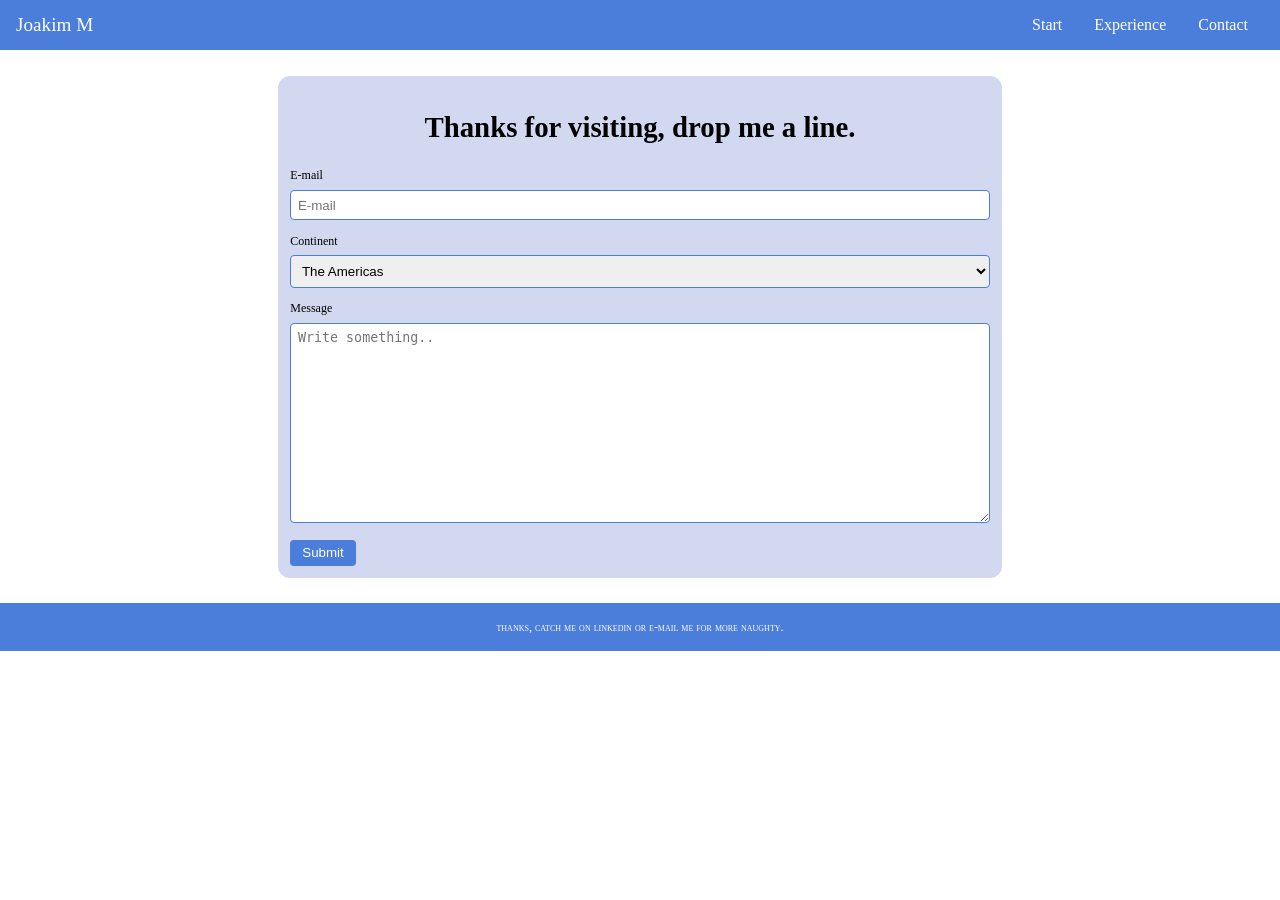
<file: contact.html>
<!DOCTYPE html>
<html lang="en">
  <head>
    <meta charset="UTF-8" />
    <meta http-equiv="X-UA-Compatible" content="IE=edge" />
    <meta name="viewport" content="width=device-width, initial-scale=1.0" />
    <title>VG = 1 gratis bira</title>

    <link rel="stylesheet" href="contact.css" />
    <link rel="stylesheet" href="forms.css" />
    <link rel="stylesheet" href="styles.css" />
    <link rel="stylesheet" href="typography.css" />
    <link rel="stylesheet" href="colors.css" />
  </head>
  <body>
    <header>
      <p class="headerlogo">Joakim M</p>
      <nav>
        <ul class="navigation">
          <a href="index.html">
            <li>Start</li>
          </a>
          <a href="experience.html">
            <li>Experience</li>
          </a>
          <a href="contact.html">
            <li>Contact</li>
          </a>
        </ul>
      </nav>
    </header>
    <main>
      <div class="subform">
        <section class="indextop">
          <h1>Thanks for visiting, drop me a line.</h1>
          <form value="contactform">
            <label for="email">E-mail</label>
            <input type="text" id="email" placeholder="E-mail" required />

            <label for="continent">Continent</label>
            <select id="continent" name="continent">
              <option value="americas">The Americas</option>
              <option value="europe">Europe</option>
              <option value="africa">Africa</option>
              <option value="asia">Asia</option>
              <option value="downunder">Down Under</option>
              <option value="antarctis">Antarctis</option>
            </select>

            <label for="textfromhomepage">Message</label>
            <textarea
              id="textfromhomepage"
              name="textfromhomepage"
              placeholder="Write something.."
              style="height: 200px"
              required
            ></textarea>

            <input type="submit" value="Submit" />
          </form>
        </section>
      </div>
    </main>
    <footer>thanks, catch me on linkedin or e-mail me for more naughty.</footer>
  </body>
</html>
</file>
<file: contact.css>
main {
  margin: 2%;
  display: flex;
  align-items: center;
  justify-content: center;
}
</file>
<file: forms.css>
.contactform {
  display: grid;
  grid-template-columns: 1fr;
  font-size: 1.2em;
}

input[type="text"],
select,
textarea {
  width: 100%;
  padding: 0.5em;
  border: 1px solid var(--main-color);
  border-radius: 4px;
  box-sizing: border-box;
  margin-top: 0.5em;
  margin-bottom: 1em;
  resize: vertical;
}

input[type="submit"] {
  padding: 0.4em 0.9em;
  border: none;
  border-radius: 4px;
  cursor: pointer;
}

.subform {
  display: grid;
  grid-template-columns: 1fr;
  align-items: center;
  border-radius: 1em;
  padding: 1em;
}
</file>
<file: styles.css>
body {
  margin: 0;
  padding-inline-start: 0;
}

header {
  display: flex;
  justify-content: space-between;
  align-content: center;
  padding: 0 1rem 0 1rem;
  position: sticky;
  top: 0;
  height: 50px;
}

.headerlogo {
  display: flex;
  justify-content: center;
  align-items: center;
}
.navigation {
  display: flex;
  list-style: none;
  justify-content: center;
  align-content: center;
}

a {
  padding: 0 1rem 0 1rem;
  text-decoration: none;
}

footer {
  display: flex;
  position: relative;
  justify-content: space-around;
  align-items: center;
  bottom: 0;
  height: 3rem;
}
</file>
<file: typography.css>
body {
  font-size: 62.5%;
}

h1 {
  font-size: 1.8rem;
  display: flex;
  justify-content: space-around;
}

h2 {
  font-size: 1.4rem;
}

header {
  font-size: 1rem;
}

p {
  font-size: 1.2em;
}

footer {
  font-variant: small-caps;
  font-size: 1.2em;
}

.subform {
  font-size: 1.2em;
}
</file>
<file: colors.css>
:root {
  --main-color: rgb(75, 125, 219);
  --sec-color: rgb(17, 89, 221);
  --third-color: rgb(210, 216, 240);
}

a {
  color: white;
}

header {
  background-color: var(--main-color);
  color: white;
}

footer {
  background-color: rgb(75, 125, 219);
  color: white;
}

input[type="submit"] {
  background-color: var(--main-color);
  color: white;
}

input[type="submit"]:hover {
  background-color: var(--sec-color);
}

.subform {
  background-color: var(--third-color);
}
</file>
